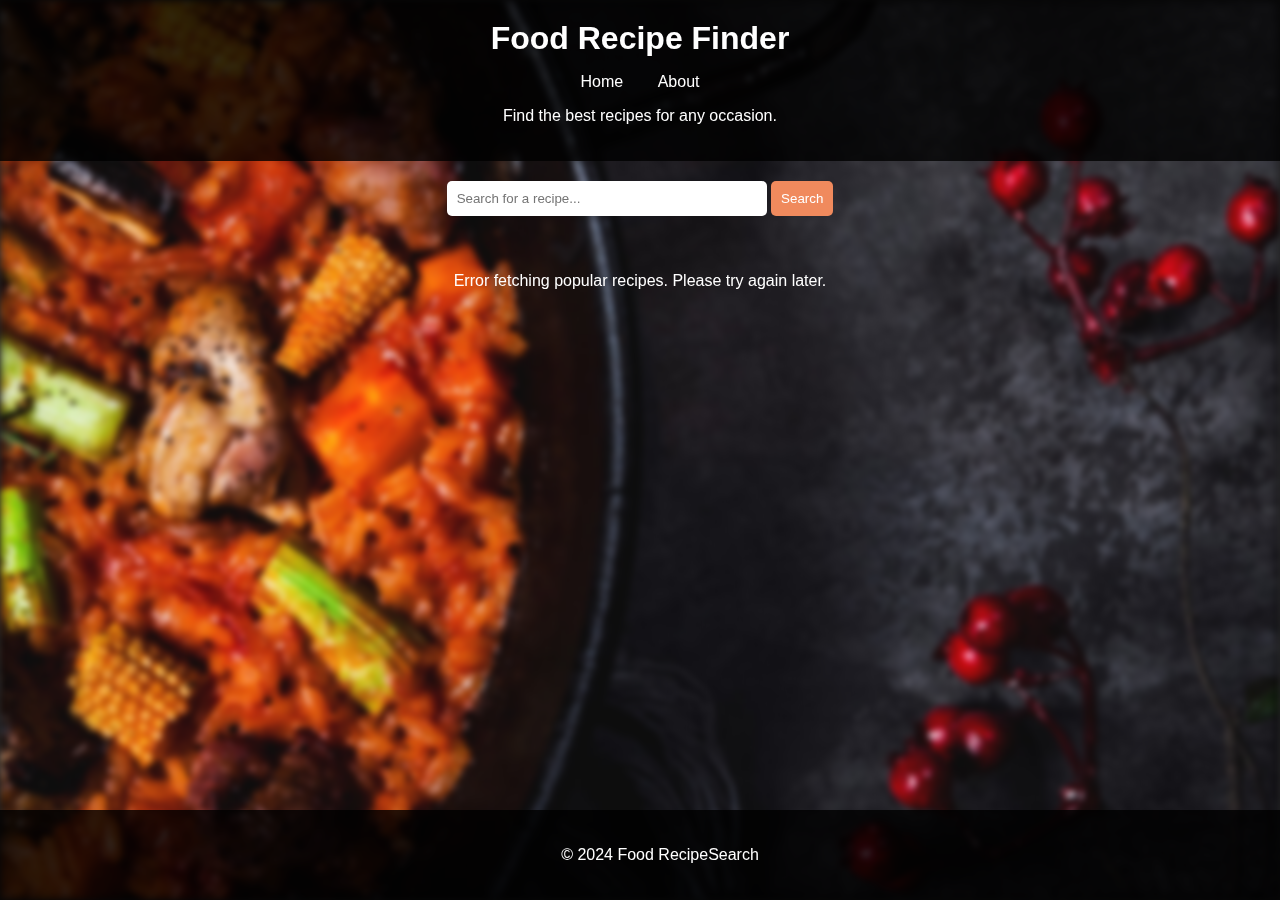
<file: index.html>
<!DOCTYPE html>
<html lang="en">
<head>
    <meta charset="UTF-8">
    <meta name="viewport" content="width=device-width, initial-scale=1.0">
    <title>Food Recipe Finder</title>
    <link rel="stylesheet" href="styles.css">
</head>
<body>
    <header>
        <h1>Food Recipe Finder</h1>
        <nav>
            <ul>
                <li><a href="index.html">Home</a></li>
                <li><a href="about.html">About</a></li>
            </ul>
        </nav>
        <p>Find the best recipes for any occasion.</p>
    </header>
    <div class="search-container">
        <input type="text" id="search-bar" placeholder="Search for a recipe...">
        <button onclick="searchRecipes()">Search</button>
    </div>
    <div id="recipes-container" class="recipes-container"></div>
    <footer>
        <p>&copy; 2024 Food RecipeSearch
        </p>
    </footer>
    <script src="js/scripts.js"></script>
</body>
</html>
</file>
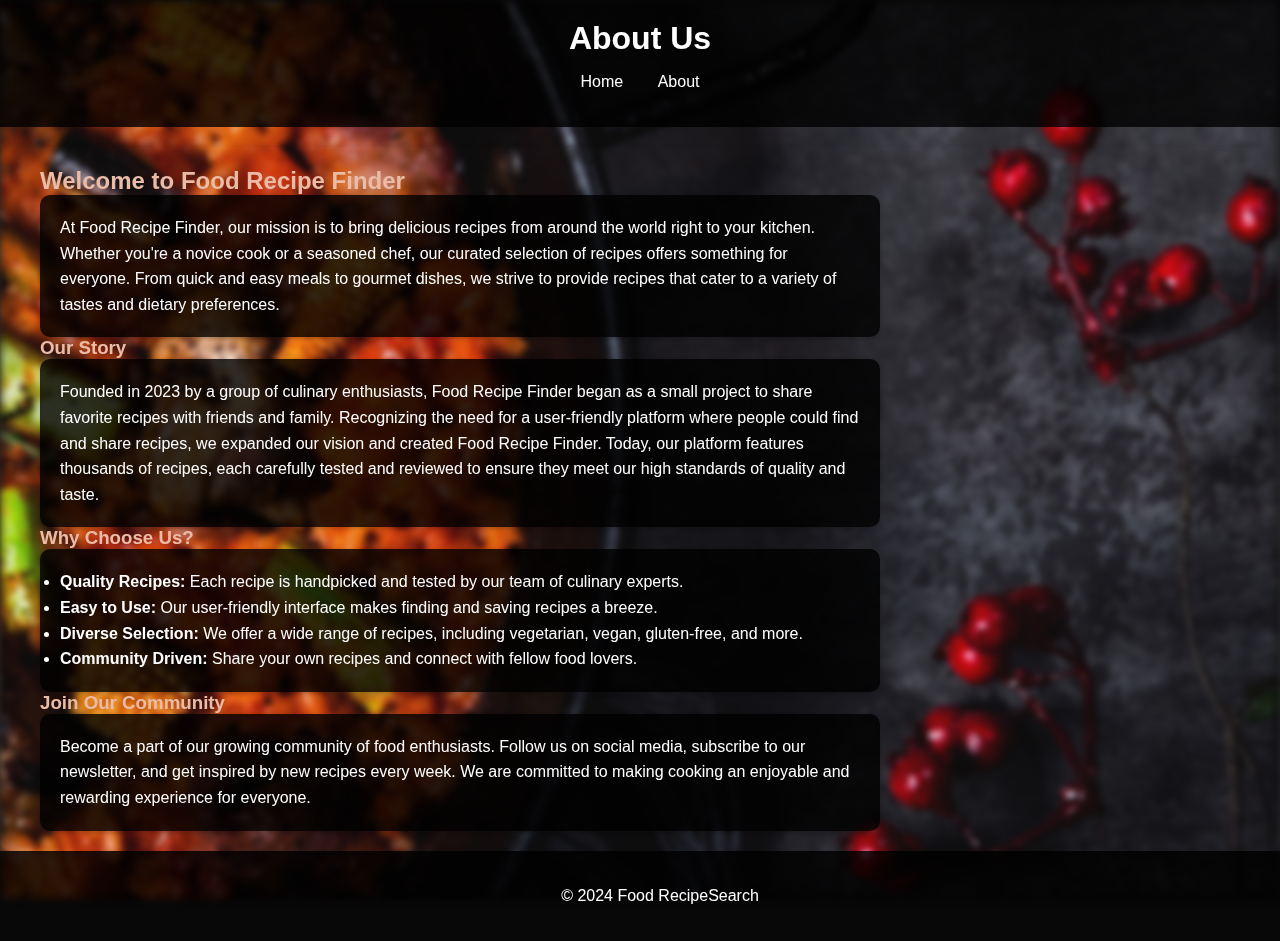
<file: about.html>
<!DOCTYPE html>
<html lang="en">
<head>
    <meta charset="UTF-8">
    <meta name="viewport" content="width=device-width, initial-scale=1.0">
    <title>About Us - Food Recipe Finder</title>
    <link rel="stylesheet" href="styles.css">
</head>
<body>
    <header>
        <h1>About Us</h1>
        <nav>
            <ul>
                <li><a href="index.html">Home</a></li>
                <li><a href="about.html">About</a></li>
            </ul>
        </nav>
    </header>

    <main>
        <section class="about-section">
            <h2>Welcome to Food Recipe Finder</h2>
            <p>At Food Recipe Finder, our mission is to bring delicious recipes from around the world right to your kitchen. Whether you're a novice cook or a seasoned chef, our curated selection of recipes offers something for everyone. From quick and easy meals to gourmet dishes, we strive to provide recipes that cater to a variety of tastes and dietary preferences.</p>
            
            <h3>Our Story</h3>
            <p>Founded in 2023 by a group of culinary enthusiasts, Food Recipe Finder began as a small project to share favorite recipes with friends and family. Recognizing the need for a user-friendly platform where people could find and share recipes, we expanded our vision and created Food Recipe Finder. Today, our platform features thousands of recipes, each carefully tested and reviewed to ensure they meet our high standards of quality and taste.</p>
            
            <h3>Why Choose Us?</h3>
            <ul>
                <li><strong>Quality Recipes:</strong> Each recipe is handpicked and tested by our team of culinary experts.</li>
                <li><strong>Easy to Use:</strong> Our user-friendly interface makes finding and saving recipes a breeze.</li>
                <li><strong>Diverse Selection:</strong> We offer a wide range of recipes, including vegetarian, vegan, gluten-free, and more.</li>
                <li><strong>Community Driven:</strong> Share your own recipes and connect with fellow food lovers.</li>
            </ul>
            
            <h3>Join Our Community</h3>
            <p>Become a part of our growing community of food enthusiasts. Follow us on social media, subscribe to our newsletter, and get inspired by new recipes every week. We are committed to making cooking an enjoyable and rewarding experience for everyone.</p>
        </section>
    </main>

    <footer>
        <p>&copy; 2024 Food RecipeSearch
        </p>
    </footer>
</body>
</html>
</file>
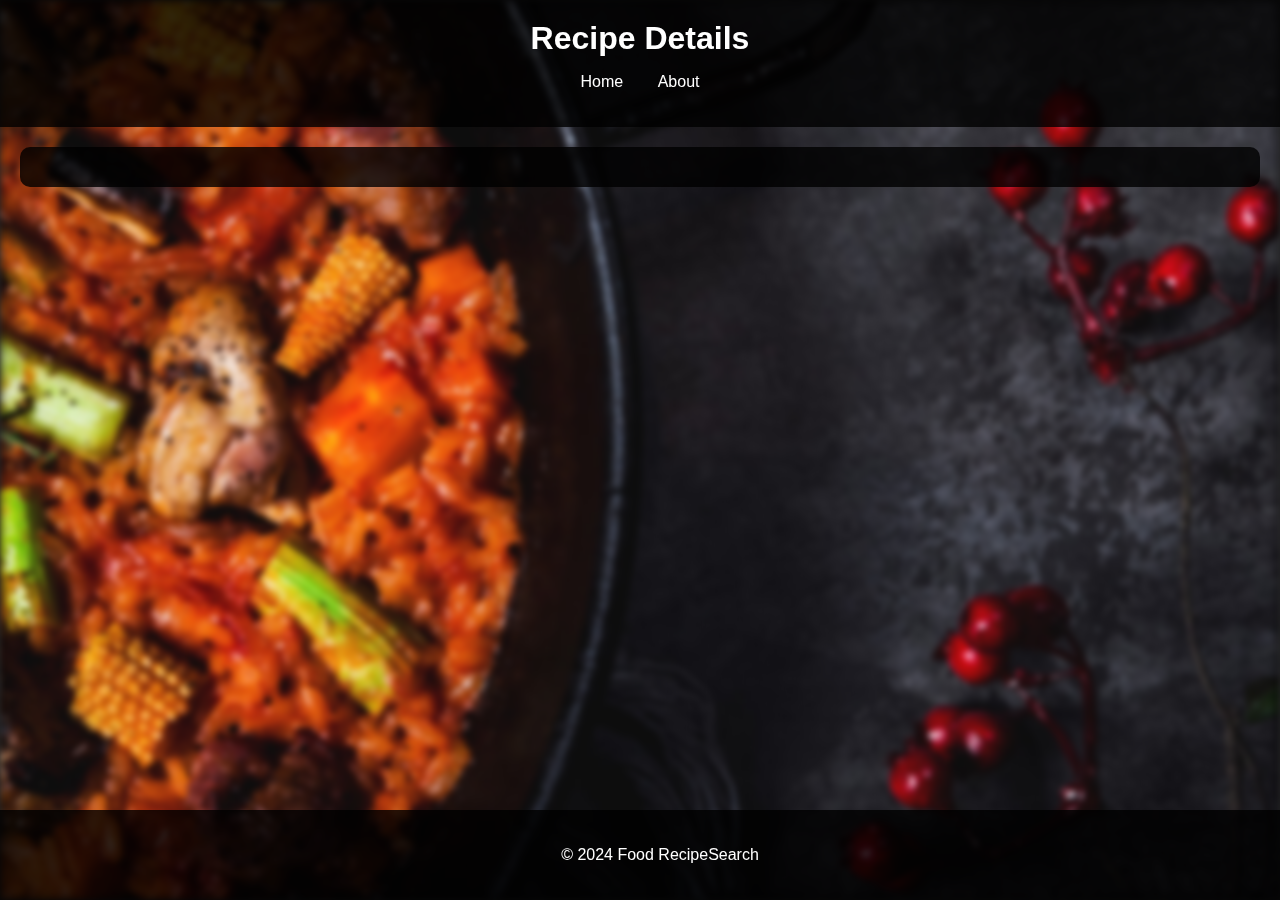
<file: recipe.html>
<!DOCTYPE html>
<html lang="en">
<head>
    <meta charset="UTF-8">
    <meta name="viewport" content="width=device-width, initial-scale=1.0">
    <title>Recipe Details</title>
    <link rel="stylesheet" href="styles.css">
</head>
<body>
    <header>
        <h1>Recipe Details</h1>
        <nav>
            <ul>
                <li><a href="index.html">Home</a></li>
                <li><a href="about.html">About</a></li>
            </ul>
        </nav>
    </header>
    <div id="recipe-detail-container" class="recipe-detail-container"></div>
    <footer>
        <p>&copy; 2024 Food RecipeSearch
        </p>
    </footer>
    <script src="js/detail.js"></script>
</body>
</html>
</file>
<file: styles.css>
/* styles.css */
body {
    font-family: Arial, sans-serif;
    background-color: #282828;
    color: #fff;
    margin: 0;
    padding: 0;
    position: relative;
    display: flex;
    flex-direction: column;
    min-height: 100vh;
}

body::before {
    content: '';
    position: fixed;
    top: 0;
    left: 0;
    width: 100%;
    height: 100%;
    background: url('images/img6.avif') no-repeat center center fixed;
    background-size: cover;
    z-index: -1;
    filter: blur(3px);
    box-shadow: inset 0 0 10px rgba(0, 0, 0, 0.8);
}

header {
    text-align: center;
    padding: 20px;
    background-color: rgba(0, 0, 0, 0.8);
}

header h1 {
    margin: 0;
}

nav ul {
    list-style-type: none;
    padding: 0;
}

nav ul li {
    display: inline;
    margin: 0 15px;
}

nav ul li a {
    color: #fff;
    text-decoration: none;
}

.search-container {
    text-align: center;
    margin: 20px 0;
}

.search-container input {
    padding: 10px;
    width: 300px;
    border: none;
    border-radius: 5px;
}

.search-container button {
    padding: 10px;
    border: none;
    border-radius: 5px;
    background-color: #f08a5d;
    color: #fff;
    cursor: pointer;
}

.recipes-container {
    display: flex;
    flex-wrap: wrap;
    justify-content: center;
    gap: 20px;
    padding: 20px;
    flex-grow: 1; /* Allow it to grow and take available space */
}

.recipe-card {
    background-color: rgba(255, 255, 255, 0.1);
    border-radius: 10px;
    overflow: hidden;
    width: 300px;
    text-align: center;
    backdrop-filter: blur(5px);
    box-shadow: 0 4px 8px rgba(0, 0, 0, 0.2);
    transition: transform 0.2s;
}

.recipe-card:hover {
    transform: scale(1.05);
}

.recipe-card img {
    width: 100%;
    height: auto;
    border-bottom: 2px solid #f08a5d;
}

.recipe-card h3 {
    margin: 10px 0;
}

.recipe-card p {
    padding: 0 10px;
    height: 60px;
    overflow: hidden;
    text-overflow: ellipsis;
}

.recipe-card a {
    display: inline-block;
    margin: 10px 0;
    padding: 10px;
    background-color: #f08a5d;
    color: #fff;
    text-decoration: none;
    border-radius: 5px;
}

.recipe-detail-container {
    display: flex;
    flex-direction: column;
    align-items: center;
    padding: 20px;
    background-color: rgba(0, 0, 0, 0.8);
    color: #fff;
    border-radius: 10px;
    margin: 20px;
}

.recipe-detail-container img {
    width: 100%;
    max-width: 600px;
    border-radius: 10px;
}

.recipe-detail-container h2 {
    margin-top: 20px;
}

.recipe-detail-container p {
    margin: 10px 0;
}

footer {
    text-align: center;
    padding: 20px;
    background-color: rgba(0, 0, 0, 0.8);
    position: relative;
    bottom: 0;
    width: 100%;
    margin-top: auto; /* Push the footer to the bottom */
}

.about-section {
    margin-top: 20px;
    padding: 20px;
    
    border-radius: 10px;
    box-shadow: 0 4px 8px rgba(0, 0, 0, 0.2);
}

.about-section h2, .about-section h3 {
    color: #eabca8;
    margin: 0 20px;
}

.about-section p, .about-section ul {
    line-height: 1.6;
    margin: 0 20px;
    max-width: 800px;
}

.about-section ul {
    padding-left: 40px;
}

.about-section p, .about-section ul {
    background-color: rgba(0, 0, 0, 0.8);
    padding: 20px;
    border-radius: 10px;
    box-shadow: 0 2px 4px rgba(0, 0, 0, 0.2);
    margin-left: 20px;
    margin-right: 20px;
}
</file>
